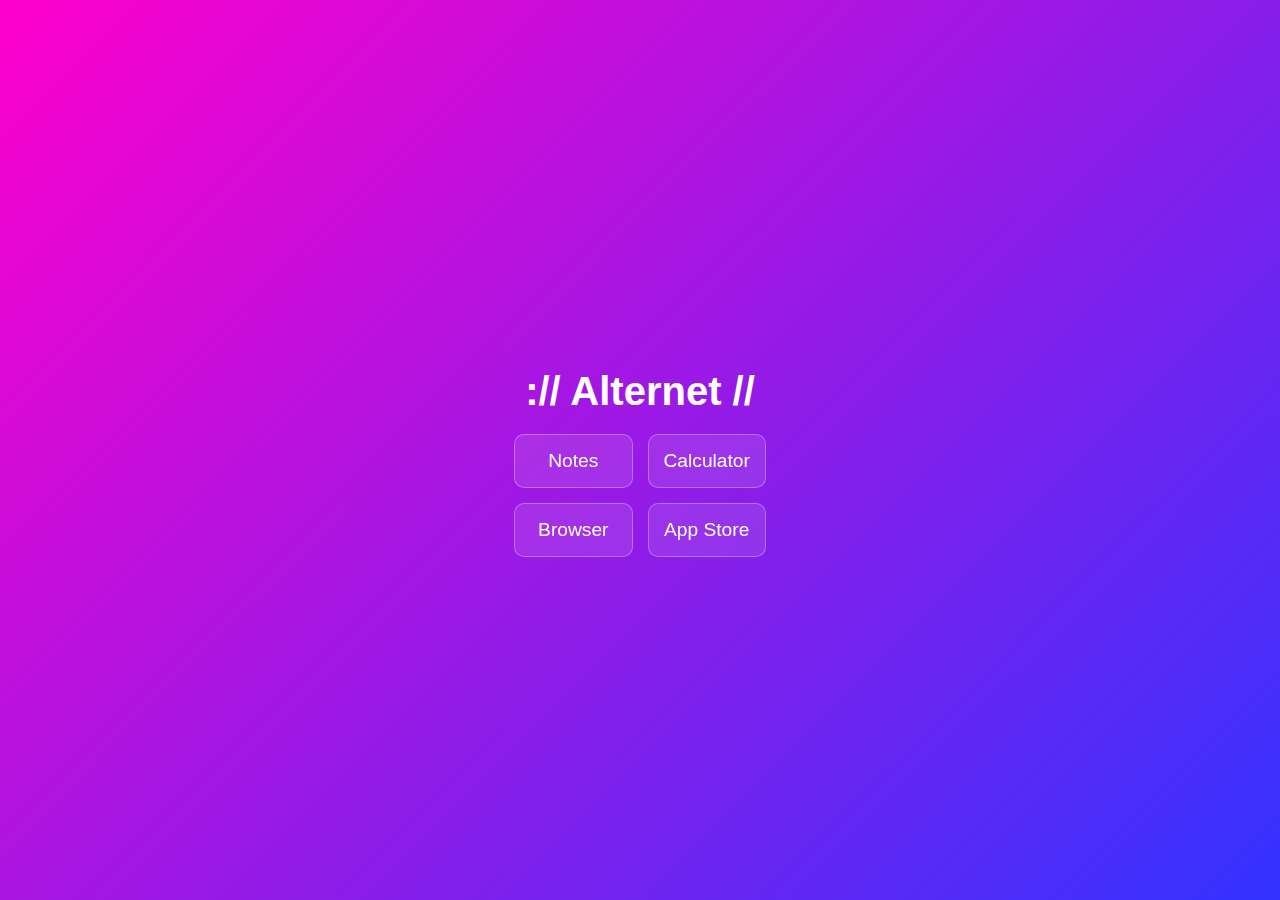
<file: alternet_repo/index.html>
<!DOCTYPE html>
<html lang="en">
<head>
  <meta charset="UTF-8">
  <meta name="viewport" content="width=device-width, initial-scale=1.0">
  <title>Alternet</title>
  <link rel="stylesheet" href="style.css">
  <link rel="manifest" href="manifest.json">
</head>
<body>
  <div class="app-container">
    <h1>:// Alternet //</h1>
    <div class="button-grid">
      <a href="apps/notes.html" class="app-btn">Notes</a>
      <a href="apps/calculator.html" class="app-btn">Calculator</a>
      <a href="apps/browser.html" class="app-btn">Browser</a>
      <a href="apps/store.html" class="app-btn">App Store</a>
    </div>
  </div>
  <script src="service-worker.js"></script>
</body>
</html>
</file>
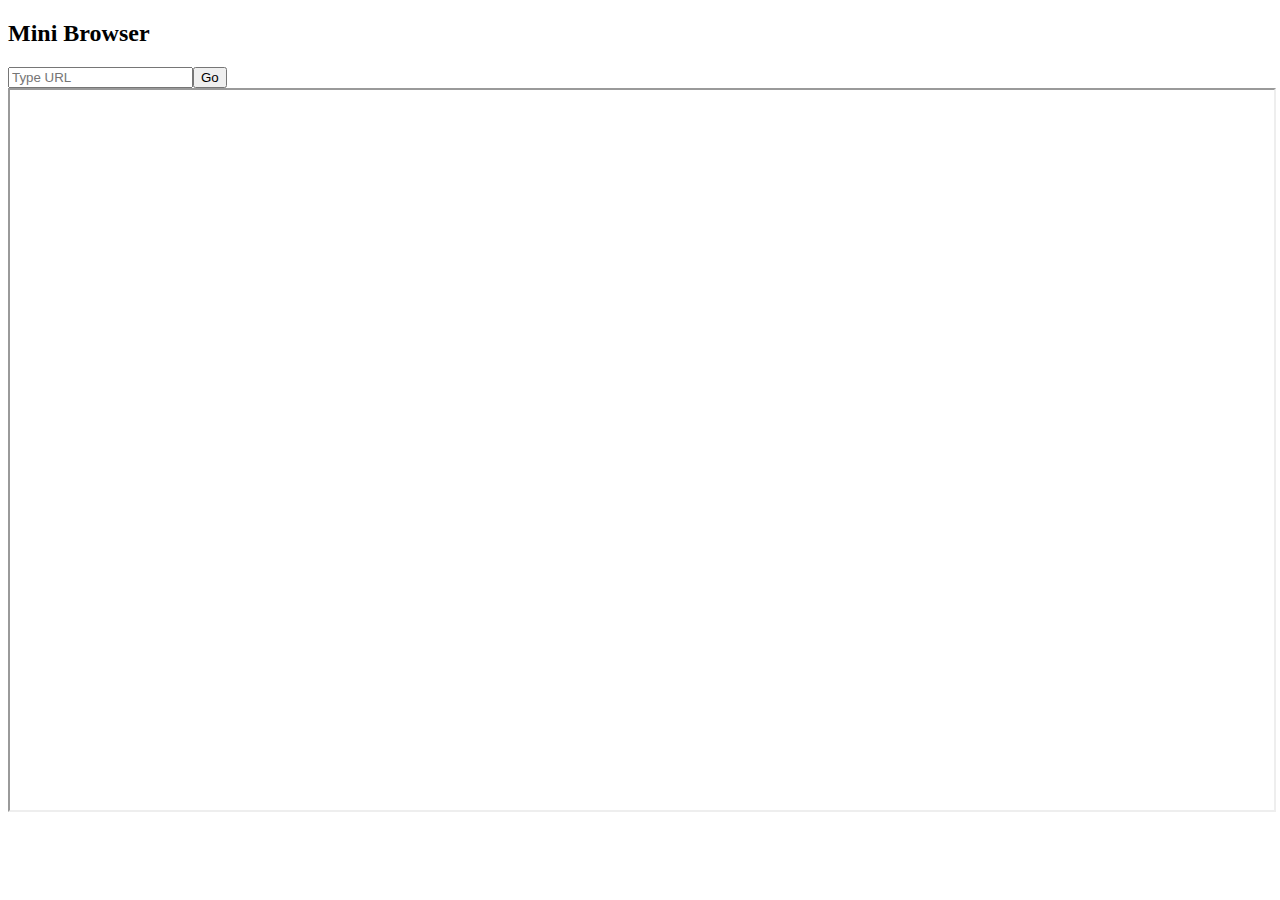
<file: alternet_repo/apps/browser.html>
<!DOCTYPE html>
<html lang="en"><head><meta charset="UTF-8"><title>Browser</title></head>
<body><h2>Mini Browser</h2><input id="url" placeholder="Type URL"><button onclick="go()">Go</button>
<iframe id="frame" style="width:100%;height:80vh;"></iframe>
<script>function go(){document.getElementById('frame').src=document.getElementById('url').value;}</script>
</body></html>
</file>
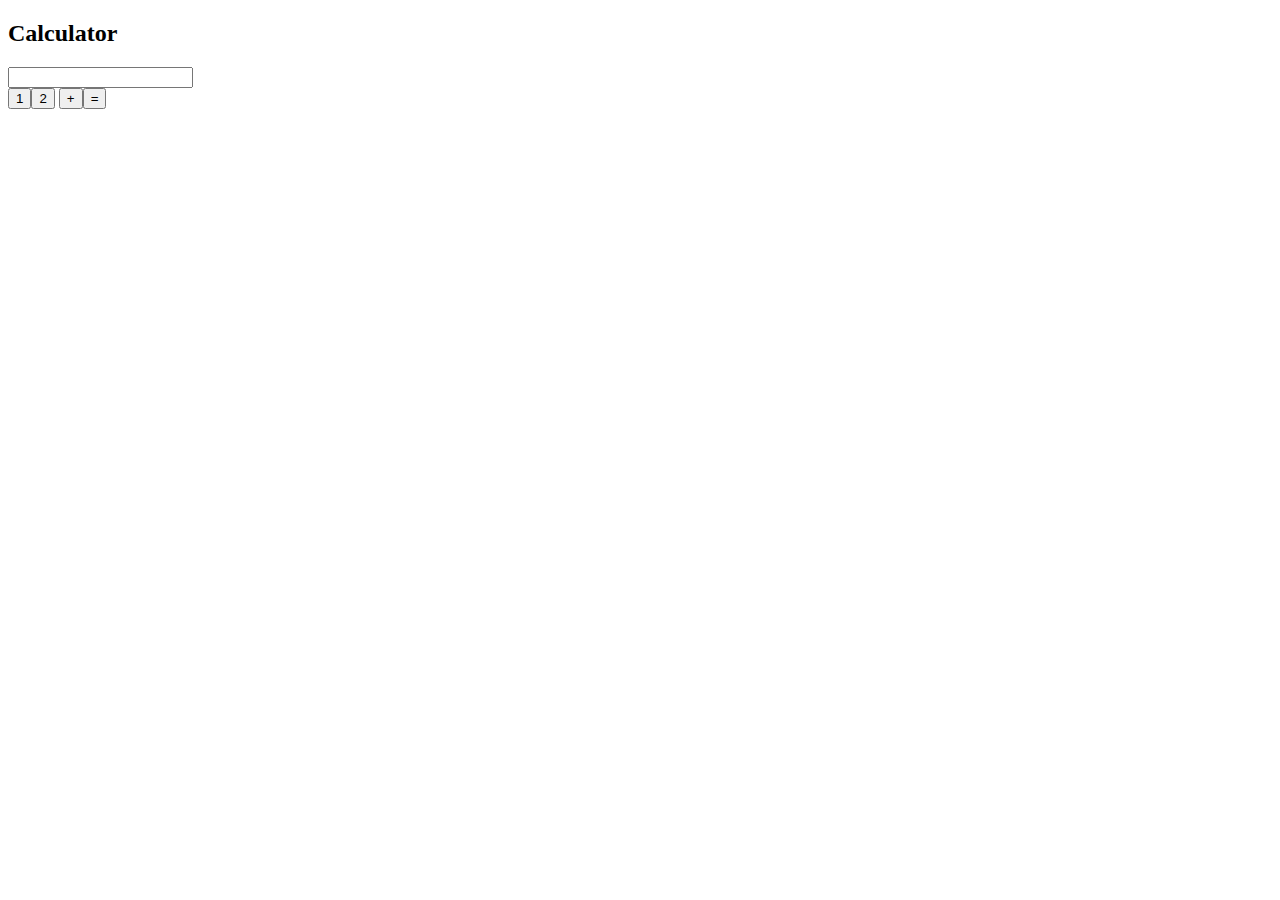
<file: alternet_repo/apps/calculator.html>
<!DOCTYPE html>
<html lang="en"><head><meta charset="UTF-8"><title>Calculator</title></head>
<body><h2>Calculator</h2><input id="display" readonly><br>
<button onclick="d('1')">1</button><button onclick="d('2')">2</button>
<button onclick="d('+')">+</button><button onclick="c()">=</button>
<script>function d(v){document.getElementById('display').value+=v;}
function c(){document.getElementById('display').value=eval(document.getElementById('display').value);}</script>
</body></html>
</file>
<file: alternet_repo/style.css>
body {
  margin: 0;
  font-family: 'Segoe UI', Tahoma, Geneva, Verdana, sans-serif;
  background: linear-gradient(135deg, #ff00cc, #3333ff);
  color: white;
  display: flex;
  align-items: center;
  justify-content: center;
  height: 100vh;
}
.app-container {
  text-align: center;
}
h1 {
  font-size: 2.5em;
  margin-bottom: 20px;
}
.button-grid {
  display: grid;
  grid-template-columns: repeat(2, 1fr);
  gap: 15px;
  max-width: 300px;
  margin: auto;
}
.app-btn {
  padding: 15px;
  border-radius: 10px;
  background: rgba(255, 255, 255, 0.1);
  color: white;
  text-decoration: none;
  font-size: 1.2em;
  backdrop-filter: blur(10px);
  border: 1px solid rgba(255,255,255,0.3);
  transition: background 0.3s;
}
.app-btn:hover {
  background: rgba(255, 255, 255, 0.3);
}
</file>
